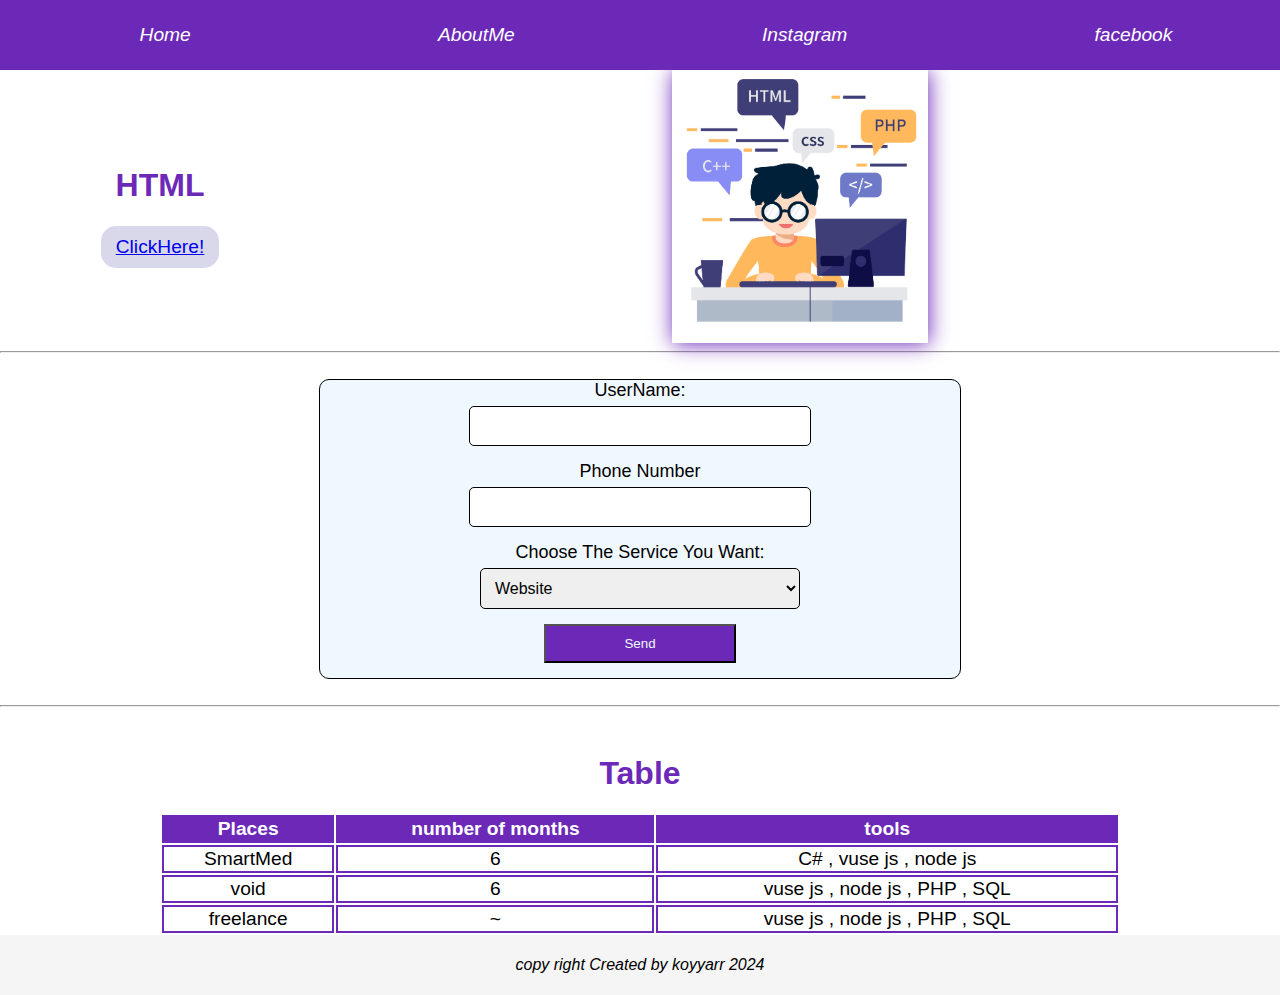
<file: index.html>
<!DOCTYPE html>
<!-- <div class="accBord"> -->
<!--awtanin chan shtek bayakawa bnusin w dway yak designian bo danenin wata paiwast bn bayakawa-->
<!-- <p>This My Website</p>
    <h4><span style="color: brown;">0770</span >8988989</h4>

</div> -->



<!--class eshy away ba jiia aw taggay h1 design bkain wa aw class a atwanin bo p w awanitrysh binusynawa-->

<html lang="en">

<head>
    <meta charset="UTF-8">
    <meta name="viewport" content="width=device-width,intial-scale = 1.0">
    <meta name="author" content="Koyar qasm">
    <link rel="stylesheet" href="./Myweb/style.css">
    <link rel="website icon" type="png" href="./Image/image3.png">

    <title>MyWebsite</title>

</head>

<body>
    <div class="header">
        <header>

            <nav>
                <ul>
                    <li><a href="#">Home</a></li>
                    <li><a href="./info.html">AboutMe</a></li>
                    <li><a href="https://www.instagram.com/koyyarr/">Instagram</a></li>
                    <li><a href="https://www.facebook.com/Koyyarrr/">facebook</a></li>
                </ul>
            </nav>
        </header>
    </div>


    <div class="content">

        <div class="introdiv">

            <div class="introtext">
                <h1>HTML</h1>
                <button class="introbtn"><a href="https://github.com/">ClickHere!</a></button>
            </div>
            <dev class="introimage"><img src="./Image/image3.png" alt="This an image"></dev>

        </div>
        <hr>
        <br>

        <div class="form-container">
            <form action="" method="post">

                <div class="form_input">
                    <label for="text">UserName:</label>
                    <input type="text" id="text" name="text" required>
                </div>

                <div class="form_input">
                    <label for="number">Phone Number</label>
                    <input type="number" id="number" name="number" required>
                </div>
                <div class="form_input">
                    <label for="select">Choose The Service You Want:</label>
                    <select id="select" name="select">
                        <option value="1">Website</option>
                        <option value="2">Application</option>
                        <option value="3">Gamming</option>
                        <option value="4">DataBase</option>
                    </select>
                </div>
                <div class="form_input">
                    <input type="submit" value="Send">
                </div>

            </form>

        </div>
    </div>
    <br>
    <hr>
    <br>
    <h1 style="text-align: center; color: rgb(108, 41, 184);">Table</h1>
    <table>
        <thead>
            <tr>
                <th>Places</th>
                <th>number of months</th>
                <th>tools</th>
            </tr>
        </thead>

        <tbody>
            <tr>
                <td>SmartMed</td>
                <td>6</td>
                <td>C# , vuse js , node js</td>
            </tr>
            <tr>
                <td>void</td>
                <td>6</td>
                <td>vuse js , node js , PHP , SQL</td>
            </tr>
            <tr>
                <td>freelance</td>
                <td>~</td>
                <td>vuse js , node js , PHP , SQL</td>
            </tr>
        </tbody>

    </table>

    <div class="footer">
        <footer>
            <p class="foot">copy right Created by koyyarr 2024</p>
        </footer>
    </div>

</body>

</html>
</file>
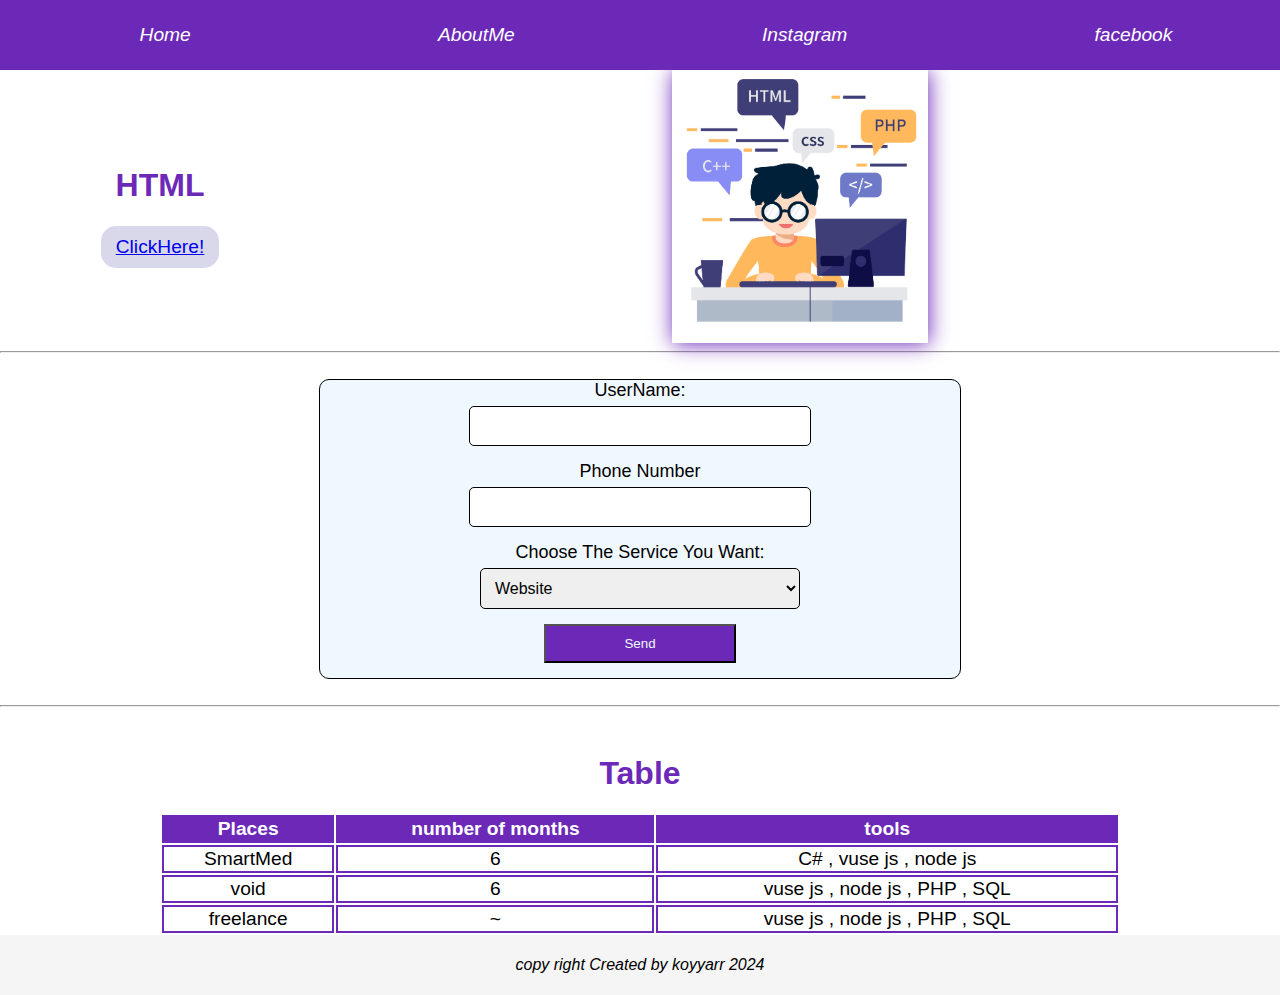
<file: Myweb/index.html>
<!DOCTYPE html>
<!-- <div class="accBord"> -->
<!--awtanin chan shtek bayakawa bnusin w dway yak designian bo danenin wata paiwast bn bayakawa-->
<!-- <p>This My Website</p>
    <h4><span style="color: brown;">0770</span >8988989</h4>

</div> -->



<!--class eshy away ba jiia aw taggay h1 design bkain wa aw class a atwanin bo p w awanitrysh binusynawa-->

<html lang="en">

<head>
    <meta charset="UTF-8">
    <meta name="viewport" content="width=device-width,intial-scale = 1.0">
    <meta name="author" content="Koyar qasm">
    <link rel="stylesheet" href="./style.css">
    <link rel="website icon" type="png" href="../Image/image2.jpg">

    <title>MyWebsite</title>

</head>

<body>
    <div class="header">
        <header>

            <nav>
                <ul>
                    <li><a href="#">Home</a></li>
                    <li><a href="../folder1/info.html">AboutMe</a></li>
                    <li><a href="https://www.instagram.com/koyyarr/">Instagram</a></li>
                    <li><a href="https://www.facebook.com/Koyyarrr/">facebook</a></li>
                </ul>
            </nav>
        </header>
    </div>


    <div class="content">

        <div class="introdiv">

            <div class="introtext">
                <h1>HTML</h1>
                <button class="introbtn"><a href="https://github.com/">ClickHere!</a></button>
            </div>
            <dev class="introimage"><img src="../Image/image3.png" alt="This an image"></dev>

        </div>
        <hr>
        <br>

        <div class="form-container">
            <form action="" method="post">

                <div class="form_input">
                    <label for="text">UserName:</label>
                    <input type="text" id="text" name="text" required>
                </div>

                <div class="form_input">
                    <label for="number">Phone Number</label>
                    <input type="number" id="number" name="number" required>
                </div>
                <div class="form_input">
                    <label for="select">Choose The Service You Want:</label>
                    <select id="select" name="select">
                        <option value="1">Website</option>
                        <option value="2">Application</option>
                        <option value="3">Gamming</option>
                        <option value="4">DataBase</option>
                    </select>
                </div>
                <div class="form_input">
                    <input type="submit" value="Send">
                </div>

            </form>

        </div>
    </div>
    <br>
    <hr>
    <br>
    <h1 style="text-align: center; color: rgb(108, 41, 184);">Table</h1>
    <table>
        <thead>
            <tr>
                <th>Places</th>
                <th>number of months</th>
                <th>tools</th>
            </tr>
        </thead>

        <tbody>
            <tr>
                <td>SmartMed</td>
                <td>6</td>
                <td>C# , vuse js , node js</td>
            </tr>
            <tr>
                <td>void</td>
                <td>6</td>
                <td>vuse js , node js , PHP , SQL</td>
            </tr>
            <tr>
                <td>freelance</td>
                <td>~</td>
                <td>vuse js , node js , PHP , SQL</td>
            </tr>
        </tbody>

    </table>

    <div class="footer">
        <footer>
            <p class="foot">copy right Created by koyyarr 2024</p>
        </footer>
    </div>

</body>

</html>
</file>
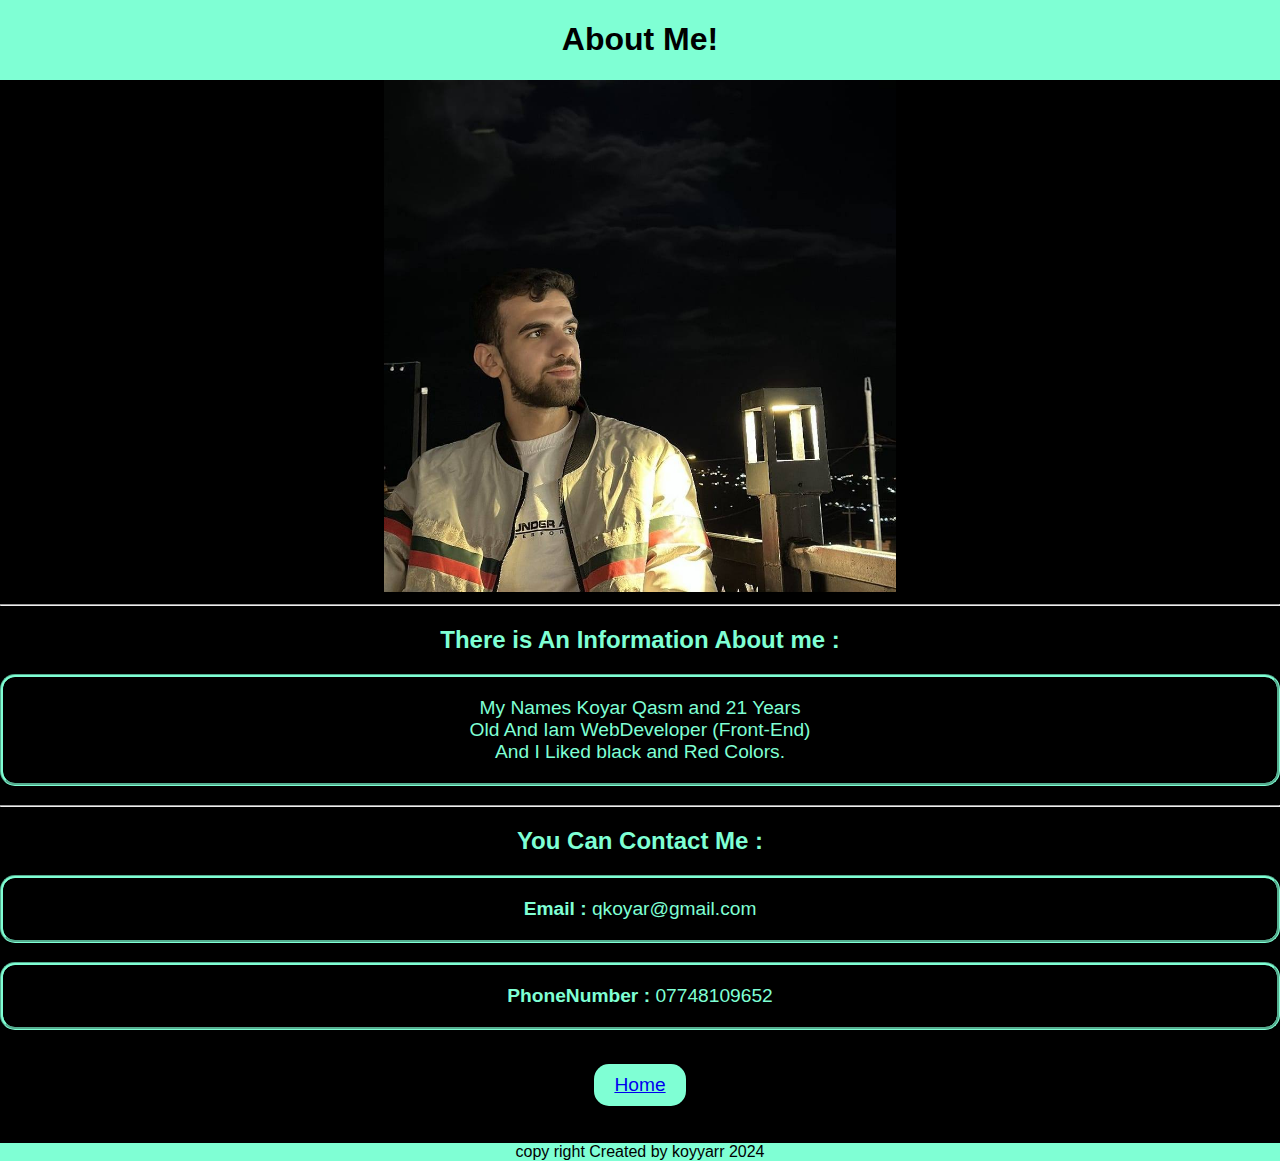
<file: info.html>
<!DOCTYPE html>
<html lang="en">

<head>
  <meta charset="UTF-8">
  <meta name="viewport" content="width=device-width, initial-scale=1.0">
  <link rel="stylesheet" href="./folder1/info.css">
  <title>AboutMe</title>

</html>

<body>

<nav>
  <h1>About Me!</h1>
</nav>

<div class="img">
  <img src="./Image/Xom.jpg" alt="An image OF my selfSS">
</div>
<hr>

  <div>
    <h2>There is An Information About me : </h2>
    <p class="introp">My Names Koyar Qasm and 21 Years<br>
      Old And Iam WebDeveloper (Front-End)
      <br>
      And I Liked black and Red Colors.
    </p>
  </div>
  <hr>

  <div>
    <h2>You Can Contact Me :</h2>
    <p class="introp1"><b>Email : </b> qkoyar@gmail.com</p>
    <p class="introp2"><b>PhoneNumber : </b>07748109652</p>
  </div>
  <br>

  <button class="introbtn"><a href="./index.html">Home</a></button>

  <div class="footer">
    <footer>
        <p class="foot">copy right Created by koyyarr 2024</p>
    </footer>
</div>
</body>

</html>
</file>
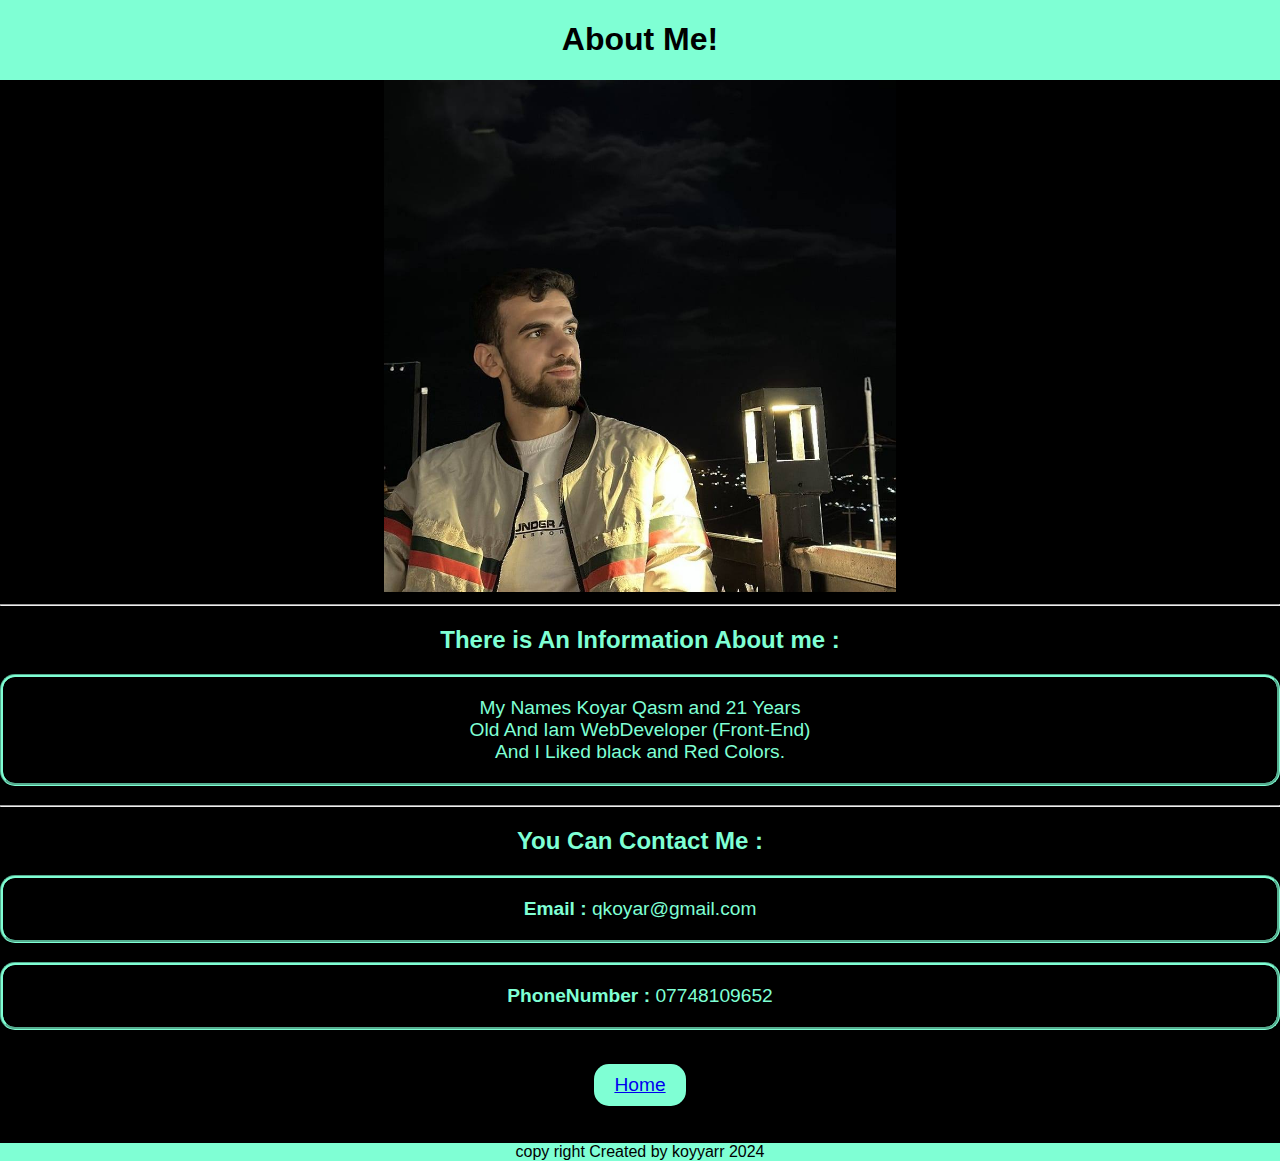
<file: folder1/info.html>
<!DOCTYPE html>
<html lang="en">

<head>
  <meta charset="UTF-8">
  <meta name="viewport" content="width=device-width, initial-scale=1.0">
  <link rel="stylesheet" href="./info.css">
  <title>AboutMe</title>

</html>

<body>

<nav>
  <h1>About Me!</h1>
</nav>

<div class="img">
  <img src="../Image/Xom.jpg" alt="An image OF my selfSS">
</div>
<hr>

  <div>
    <h2>There is An Information About me : </h2>
    <p class="introp">My Names Koyar Qasm and 21 Years<br>
      Old And Iam WebDeveloper (Front-End)
      <br>
      And I Liked black and Red Colors.
    </p>
  </div>
  <hr>

  <div>
    <h2>You Can Contact Me :</h2>
    <p class="introp1"><b>Email : </b> qkoyar@gmail.com</p>
    <p class="introp2"><b>PhoneNumber : </b>07748109652</p>
  </div>
  <br>

  <button class="introbtn"><a href="../Myweb/index.html">Home</a></button>

  <div class="footer">
    <footer>
        <p class="foot">copy right Created by koyyarr 2024</p>
    </footer>
</div>
</body>

</html>
</file>
<file: Myweb/style.css>
body{
    
    font-family:'Gill Sans', 'Gill Sans MT', Calibri, 'Trebuchet MS', sans-serif;
    margin: 0;
    padding: 0;
  
    justify-content: center;
    align-items: center;
    height: 100vh;
    margin: 0px;
}

.header{

    text-align: center;
    color: black;
    padding: 0px 0px;
    position: sticky;
    top: 0;
    margin: auto;

}
ul{
    list-style-type:none;
    display: flex;
    align-items: center;
}
nav{
    background-color: rgb(108, 41, 184);
    padding: 1rem;
    width: 100%;
}
nav ul{
    list-style-type: none;
    margin: 0;
    padding: 0;
    display: flex;
    justify-content: space-around;
}
nav ul li {
    display: inline;
}

nav ul li a {
    text-decoration: none;
    padding: 0.5rem 1rem;
    display: block;
    color: white;
    font-style:oblique;
   font-size: larger;
}
nav ul li a:hover{
    background-color:  rgb(216, 136, 37);
    border-radius: 5px;
}

.introdiv{
    display:flex;
    /* flex-direction: column; */
    /* justify-content: space-evenly; */
    /* flex-wrap: wrap; */
}

.introtext{
  
    width: 25%;
    align-self: center;
    text-align:center;
    color: rgb(108, 41, 184);
    
}

.introimage{
    width: 20%;
 box-shadow: 1px 1px 20px rgb(108, 41, 184);
 margin: auto;
}
.introimage img{
    width: 100%;
}

.introbtn{
    padding: 10px 15px ;
    font-size: larger;
    border-radius: 15px;
    background-color: #d8d8ea;
    border: 0px;
    color: rgb(108, 41, 184);
    
}
.introbtn:hover{
box-shadow: 0px 12px 16px 0px rgba(0, 0, 0, 0.20);
background-color: rgb(9, 97, 174);
}

table{
    width: 75%;
    text-align: center;
   align-items: center;
   font-size: larger;
   margin: 0 auto;

}

table tr,th,td{
    border : 2px solid  rgb(108, 41, 184);
    border-collapse: collapse;
}
tbody :hover{
    background-color: #d8d8ea;
}
thead{
    background-color: rgb(108, 41, 184);
    color: white;
    
}
.form-container{
    border: 1px solid black;
    text-align: center;
    border-radius: 10px;
  
    max-width: 50%;
    margin: 0 auto;
    background-color:aliceblue;

}
.form_input{

    margin-bottom:15px;
}
label{
    display: block;
    margin-bottom: 5px;
    font-size: large;
}
input[type="text"],select ,input[type="number"]{
    width: 50%;
    padding: 10px;
    border-radius: 5px;
    border: 1px solid #000000;
    font-size:medium;
}
input[type="submit"]{
    width: 30%;
    background-color: rgb(108, 41, 184) ;
    color: aliceblue;
    padding: 10px 10px;
    cursor: pointer;
}
input[type="submit"]:hover{
    background-color: black;
}

.footer{
    background-color:  whitesmoke;
    text-align: center;
    padding: 5px 0px;
    font-style: oblique;
    font-size: medium;

}
</file>
<file: folder1/info.css>
body {
    font-family: 'Gill Sans', 'Gill Sans MT', Calibri, 'Trebuchet MS', sans-serif;
    margin: 0;
    padding: 0;

    justify-content: center;
    align-items: center;
    height: 100vh;
    margin: 0px;
    background-color: black;

}

nav {
    background-color: aquamarine;
    text-align: center;
    color: black;
    padding: 0px 0px;
    position: sticky;
    top: 0;

    margin: auto;
    list-style-type: none;
    margin: 0;
    padding: 0;
    display: flex;
    justify-content: space-around;

}

.img {
    width: 40%;
    margin: auto;

}

.img img {
    width: 100%;

}

h2 {
    text-align: center;
    color: aquamarine;

}

.introp {
    text-align: center;
    font-size: larger;
    border-style: groove;
    border-radius: 15px;
    border-width: 20%;
    border-color: aquamarine;
    padding: 20px 15px;
    color: aquamarine;
}

.introp1 {
    text-align: center;
    font-size: larger;
    border-style: groove;
    border-radius: 15px;
    border-width: 20%;
    border-color: aquamarine;
    padding: 20px 15px;
    color: aquamarine;
}

.introp2 {
    text-align: center;
    font-size: larger;
    border-style: groove;
    border-radius: 15px;
    border-width: 20%;
    border-color: aquamarine;
    padding: 20px 15px;
    color: aquamarine;
}

.introbtn {

    display: block;
    text-align: center;
    padding: 10px 20px;
    font-size: larger;
    border-radius: 15px;
    background-color: aquamarine;
    border: 0px;
    color: black;
    margin: 0 auto;
    /* Center horizontally */
    margin-top: 2vh;
    /* Push to center vertically */
    transform: translateY(-50%);

}

.introbtn:hover {

    box-shadow: 0px 12px 16px 0px rgba(254, 254, 254, 0.40);
    background-color: white;
}

footer {
    background-color: aquamarine;
    text-align: center;
    color: black;
    padding: 0px 0px;
    position: sticky;
    top: 0;
    margin: auto;
}
</file>
